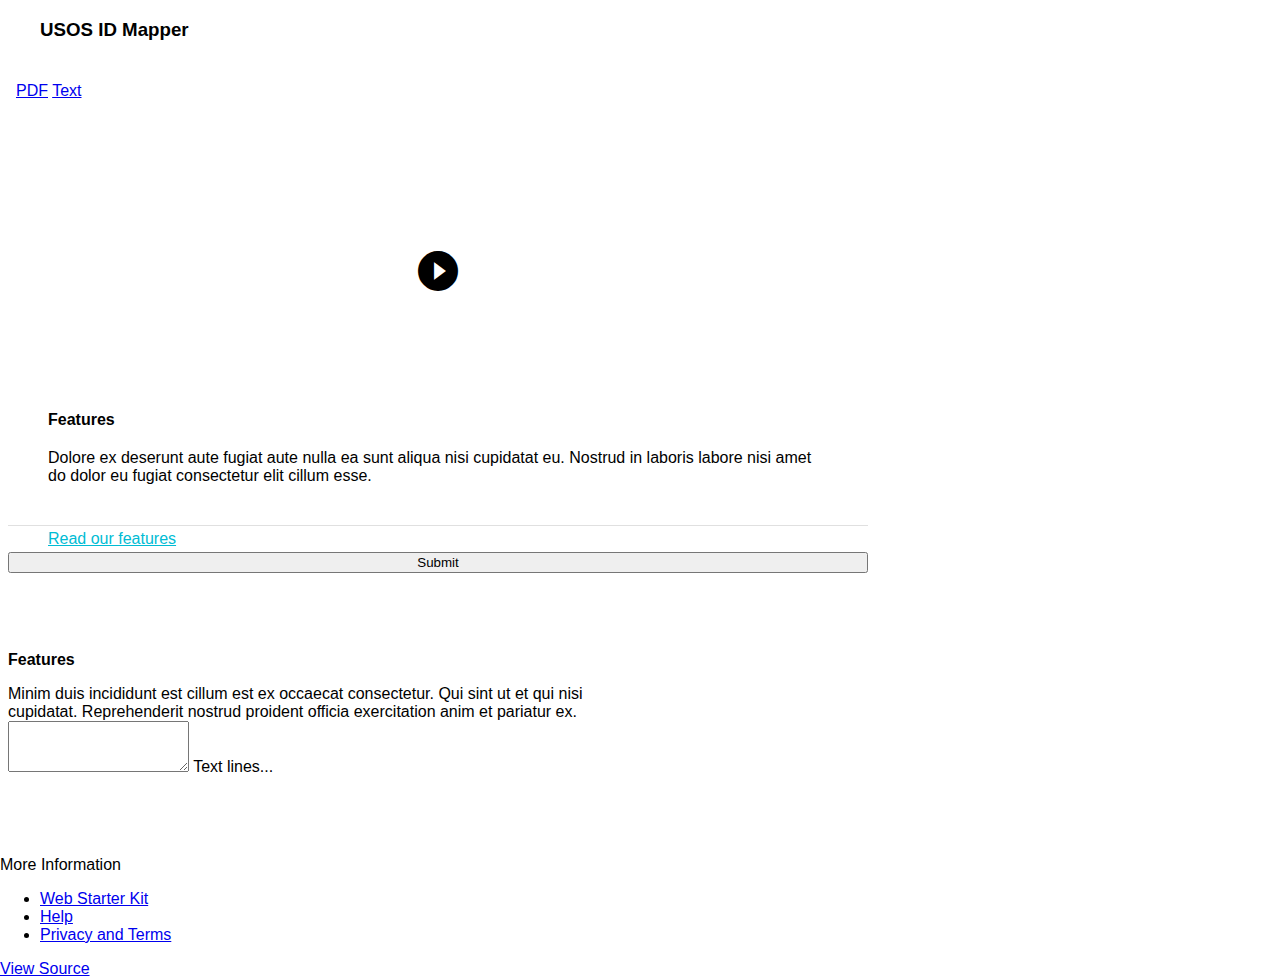
<file: frontend/src/main/web/index2.html>
<!DOCTYPE html>
<html lang="en">
<head>
    <meta charset="UTF-8">
    <meta http-equiv="X-UA-Compatible" content="IE=edge">
    <meta name="viewport" content="width=device-width, initial-scale=1.0, minimum-scale=1.0">
    <title>USOS ID Mapper</title>

    <link rel="stylesheet" href="https://fonts.googleapis.com/icon?family=Material+Icons">
    <link rel="stylesheet" href="https://code.getmdl.io/1.3.0/material.indigo-pink.min.css">
    <script defer src="https://code.getmdl.io/1.3.0/material.min.js"></script>

    <style>
        html, body {
            font-family: 'Roboto', 'Helvetica', sans-serif;
            margin: 0;
            padding: 0;
        }
        .mdl-demo .mdl-layout__header-row {
            padding-left: 40px;
        }
        .mdl-demo .mdl-layout.is-small-screen .mdl-layout__header-row h3 {
            font-size: inherit;
        }
        .mdl-demo .mdl-layout__tab-bar-button {
            display: none;
        }
        .mdl-demo .mdl-layout.is-small-screen .mdl-layout__tab-bar .mdl-button {
            display: none;
        }
        .mdl-demo .mdl-layout:not(.is-small-screen) .mdl-layout__tab-bar,
        .mdl-demo .mdl-layout:not(.is-small-screen) .mdl-layout__tab-bar-container {
            overflow: visible;
        }
        .mdl-demo .mdl-layout__tab-bar-container {
            height: 64px;
        }
        .mdl-demo .mdl-layout__tab-bar {
            padding: 0;
            padding-left: 16px;
            box-sizing: border-box;
            height: 100%;
            width: 100%;
        }
        .mdl-demo .mdl-layout__tab-bar .mdl-layout__tab {
            height: 64px;
            line-height: 64px;
        }
        .mdl-demo .mdl-layout__tab-bar .mdl-layout__tab.is-active::after {
            background-color: white;
            height: 4px;
        }
        .mdl-demo main > .mdl-layout__tab-panel {
            padding: 8px;
            padding-top: 48px;
        }
        .mdl-demo .mdl-card {
            height: auto;
            display: flex;
            flex-direction: column;
        }
        .mdl-demo .mdl-card > * {
            height: auto;
        }
        .mdl-demo .mdl-card .mdl-card__supporting-text {
            margin: 40px;
            flex-grow: 1;
            padding: 0;
            color: inherit;
            width: calc(100% - 80px);
        }
        .mdl-demo.mdl-demo .mdl-card__supporting-text h4 {
            margin-top: 0;
            margin-bottom: 20px;
        }
        .mdl-demo .mdl-card__actions {
            margin: 0;
            padding: 4px 40px;
            color: inherit;
        }
        .mdl-demo .mdl-card__actions a {
            color: #00BCD4;
            margin: 0;
        }
        .mdl-demo .mdl-card__actions a:hover,
        .mdl-demo .mdl-card__actions a:active {
            color: inherit;
            background-color: transparent;
        }
        .mdl-demo .mdl-card__supporting-text + .mdl-card__actions {
            border-top: 1px solid rgba(0, 0, 0, 0.12);
        }
        .mdl-demo #add {
            position: absolute;
            right: 40px;
            top: 36px;
            z-index: 999;
        }

        .mdl-demo .mdl-layout__content section:not(:last-of-type) {
            position: relative;
            margin-bottom: 48px;
        }
        .mdl-demo section.section--center {
            max-width: 860px;
        }
        .mdl-demo #features section.section--center {
            max-width: 620px;
        }
        .mdl-demo section > header{
            display: flex;
            align-items: center;
            justify-content: center;
        }
        .mdl-demo section > .section__play-btn {
            min-height: 200px;
        }
        .mdl-demo section > header > .material-icons {
            font-size: 3rem;
        }
        .mdl-demo section > button {
            position: absolute;
            z-index: 99;
            top: 8px;
            right: 8px;
        }
        .mdl-demo section .section__circle {
            display: flex;
            align-items: center;
            justify-content: flex-start;
            flex-grow: 0;
            flex-shrink: 1;
        }
        .mdl-demo section .section__text {
            flex-grow: 1;
            flex-shrink: 0;
            padding-top: 8px;
        }
        .mdl-demo section .section__text h5 {
            font-size: inherit;
            margin: 0;
            margin-bottom: 0.5em;
        }
        .mdl-demo section .section__text a {
            text-decoration: none;
        }
        .mdl-demo section .section__circle-container > .section__circle-container__circle {
            width: 64px;
            height: 64px;
            border-radius: 32px;
            margin: 8px 0;
        }
        .mdl-demo section.section--footer .section__circle--big {
            width: 100px;
            height: 100px;
            border-radius: 50px;
            margin: 8px 32px;
        }
        .mdl-demo .is-small-screen section.section--footer .section__circle--big {
            width: 50px;
            height: 50px;
            border-radius: 25px;
            margin: 8px 16px;
        }
        .mdl-demo section.section--footer {
            padding: 64px 0;
            margin: 0 -8px -8px -8px;
        }
        .mdl-demo section.section--center .section__text:not(:last-child) {
            border-bottom: 1px solid rgba(0,0,0,.13);
        }
        .mdl-demo .mdl-card .mdl-card__supporting-text > h3:first-child {
            margin-bottom: 24px;
        }
        .mdl-demo .mdl-layout__tab-panel:not(#overview) {
            background-color: white;
        }
        .mdl-demo #features section {
            margin-bottom: 72px;
        }
        .mdl-demo #features h4, #features h5 {
            margin-bottom: 16px;
        }
        .mdl-demo .toc {
            border-left: 4px solid #C1EEF4;
            margin: 24px;
            padding: 0;
            padding-left: 8px;
            display: flex;
            flex-direction: column;
        }
        .mdl-demo .toc h4 {
            font-size: 0.9rem;
            margin-top: 0;
        }
        .mdl-demo .toc a {
            color: #4DD0E1;
            text-decoration: none;
            font-size: 16px;
            line-height: 28px;
            display: block;
        }
        .mdl-demo .mdl-menu__container {
            z-index: 99;
        }
    </style>
</head>
<body class="mdl-demo mdl-color--grey-100 mdl-color-text--grey-700 mdl-base">
<div class="mdl-layout mdl-js-layout mdl-layout--fixed-header">
    <header class="mdl-layout__header mdl-layout__header--scroll mdl-color--primary">
        <div class="mdl-layout--large-screen-only mdl-layout__header-row">
        </div>
        <div class="mdl-layout--large-screen-only mdl-layout__header-row">
            <h3>USOS ID Mapper</h3>
        </div>
        <div class="mdl-layout--large-screen-only mdl-layout__header-row">
        </div>
        <div class="mdl-layout__tab-bar mdl-js-ripple-effect mdl-color--primary-dark">
            <a href="#overview" class="mdl-layout__tab is-active">PDF</a>
            <a href="#features" class="mdl-layout__tab">Text</a>
        </div>
    </header>
    <main class="mdl-layout__content">
        <div class="mdl-layout__tab-panel is-active" id="overview">
            <section class="section--center mdl-grid mdl-grid--no-spacing mdl-shadow--2dp">
                <header class="section__play-btn mdl-cell mdl-cell--3-col-desktop mdl-cell--2-col-tablet mdl-cell--4-col-phone mdl-color--teal-100 mdl-color-text--white">
                    <i class="material-icons">play_circle_filled</i>
                </header>
                <div class="mdl-card mdl-cell mdl-cell--9-col-desktop mdl-cell--6-col-tablet mdl-cell--4-col-phone">
                    <div class="mdl-card__supporting-text">
                        <h4>Features</h4>
                        Dolore ex deserunt aute fugiat aute nulla ea sunt aliqua nisi cupidatat eu. Nostrud in laboris labore nisi amet do dolor eu fugiat consectetur elit cillum esse.
                    </div>
                    <div class="mdl-card__actions">
                        <a href="#" class="mdl-button">Read our features</a>
                    </div>

                    <button class="mdl-button mdl-js-button mdl-button--raised mdl-js-ripple-effect">
                        Submit
                    </button>
                </div>
            </section>
        </div>
        <div class="mdl-layout__tab-panel" id="features">
            <section class="section--center mdl-grid mdl-grid--no-spacing">
                <div class="mdl-cell mdl-cell--12-col">
                    <h4>Features</h4>
                    Minim duis incididunt est cillum est ex occaecat consectetur. Qui sint ut et qui nisi cupidatat. Reprehenderit nostrud proident officia exercitation anim et pariatur ex.
                    <form action="#">
                        <div class="mdl-textfield mdl-js-textfield">
                            <textarea class="mdl-textfield__input" type="text" rows= "3" id="sample5" ></textarea>
                            <label class="mdl-textfield__label" for="sample5">Text lines...</label>
                        </div>
                    </form>
                </div>
            </section>
        </div>
        <footer class="mdl-mega-footer">
            <div class="mdl-mega-footer--bottom-section">
                <div class="mdl-logo">
                    More Information
                </div>
                <ul class="mdl-mega-footer--link-list">
                    <li><a href="https://developers.google.com/web/starter-kit/">Web Starter Kit</a></li>
                    <li><a href="#">Help</a></li>
                    <li><a href="#">Privacy and Terms</a></li>
                </ul>
            </div>
        </footer>
    </main>
</div>
<a href="https://github.com/google/material-design-lite/blob/mdl-1.x/templates/text-only/" target="_blank" id="view-source" class="mdl-button mdl-js-button mdl-button--raised mdl-js-ripple-effect mdl-color--accent mdl-color-text--accent-contrast">View Source</a>
<!--<script src="$$hosted_libs_prefix$$/$$version$$/material.min.js"></script>-->
</body>
</html>
</file>
